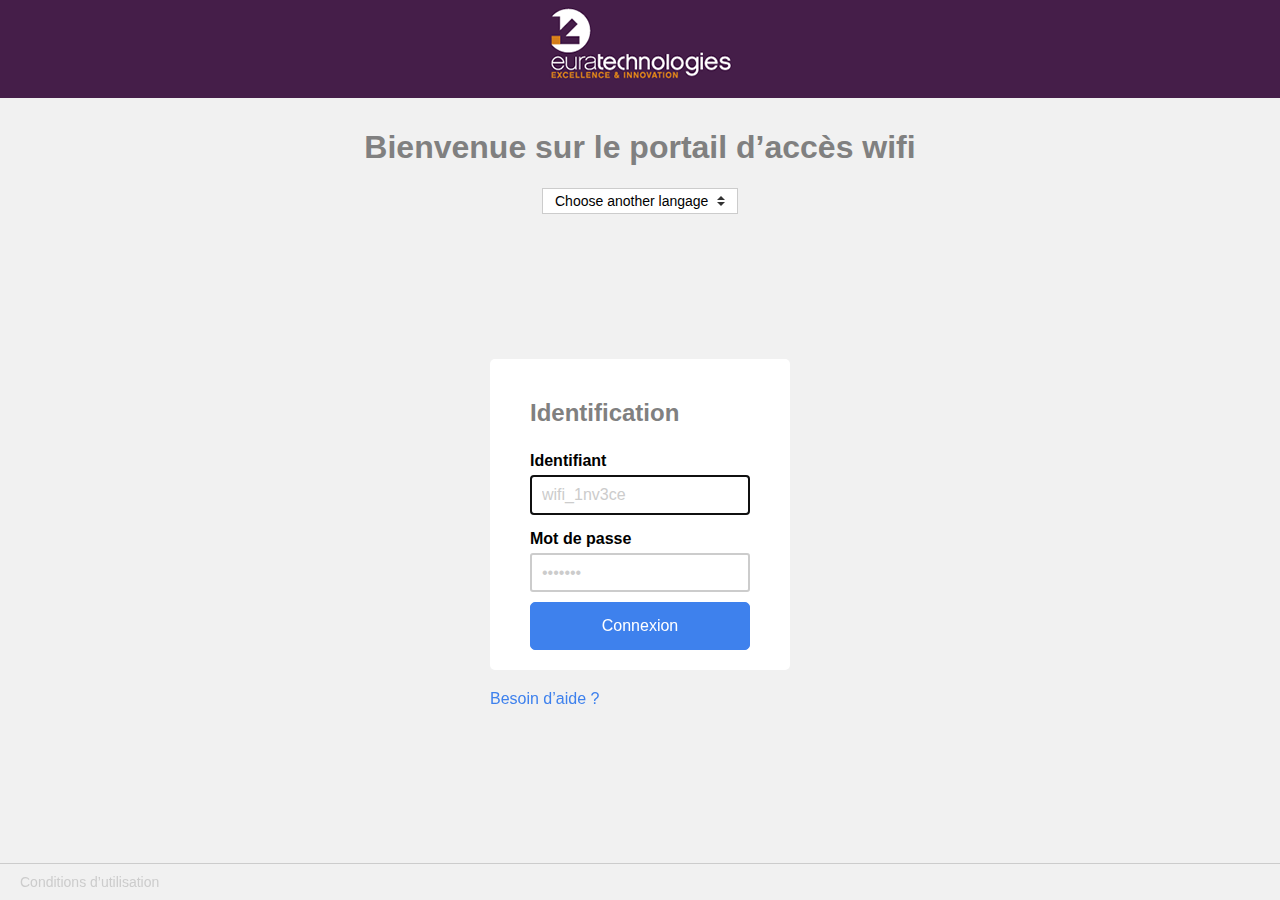
<file: index.html>
<!DOCTYPE html><html lang=fr><head><meta charset=utf-8 /><meta content="IE=edge,chrome=1" http-equiv=X-UA-Compatible /><meta content="width=device-width, initial-scale=1.0" name=viewport /><title>Wifi • euratech-wifi</title><meta content="Write less code, solve more problems" name=description /><meta content="David Leuliette" name=author /><meta content="index, follow" name=robots /><meta content="Lille, Nord" name="geo.placename"/><meta content="50.629250;3.057256" name="geo.position"/><meta content=FR-59 name="geo.region"/><meta content="Wifi • euratech-wifi" itemprop=name /><meta content="Write less code, solve more problems" itemprop=description /><meta content="https://raw.githubusercontent.com/flexbox/euratech-login/master/source/favicon_base.png" itemprop=image /><meta content=euratech-wifi property="og:site_name"/><meta content="Wifi • euratech-wifi" property="og:title"/><meta content="Write less code, solve more problems" property="og:description"/><meta content="https://raw.githubusercontent.com/flexbox/euratech-login/master/source/favicon_base.png" property="og:image"/><meta content=website property="og:type"/><meta content="https://github.com/flexbox/euratech-login/" property="og:url"/><meta content="Wifi • euratech-wifi" itemprop=name /><meta content="Write less code, solve more problems" itemprop=description /><meta content="https://raw.githubusercontent.com/flexbox/euratech-login/master/source/favicon_base.png" itemprop=image /><meta content=summary_large_image name="twitter:card"/><meta content="@euratechnologie" name="twitter:site"/><meta content="Wifi • euratech-wifi" name="twitter:title"/><meta content="Write less code, solve more problems" name="twitter:description"/><meta content="https://raw.githubusercontent.com/flexbox/euratech-login/master/source/favicon_base.png" name="twitter:image"/><meta content=yes name=mobile-web-app-capable /><meta content=euratech-wifi name=application-name /><link href="chrome-touch-icon-192x192.png" rel=icon sizes=192x192 /><meta content=yes name=apple-mobile-web-app-capable /><meta content=black name=apple-mobile-web-app-status-bar-style /><meta content=euratech-wifi name=apple-mobile-web-app-title /><link href="apple-touch-icon.png" rel=apple-touch-icon /><meta content="ms-touch-icon-144x144-precomposed.png" name=msapplication-TileImage /><meta content="#607D8B" name=msapplication-TileColor /><meta content="#607D8B" name=theme-color /><link href="favicon-196x196.png" rel=icon sizes=196x196 type="image/png"/><link href="favicon-160x160.png" rel=icon sizes=160x160 type="image/png"/><link href="favicon-96x96.png" rel=icon sizes=96x96 type="image/png"/><link href="favicon-32x32.png" rel=icon sizes=32x32 type="image/png"/><link href="favicon-16x16.png" rel=icon sizes=16x16 type="image/png"/><link href="assets/stylesheets/application-8b884440.css" rel=stylesheet /></head><body class=index><div class=layout-homepage><header class=m-header role=banner><img alt="Logo euratechnologies" class=m-header--logo src="assets/images/logos/euratechnologies_logo-b9047a61.gif"/></header><div class=hero><h1>Bienvenue sur le portail d’accès wifi</h1><select class="c-select c-select-sm"><option>Choose another langage</option><option>Deutsch</option><option>English</option><option>Español</option><option>Français</option><option>Italiano</option><option>Português</option></select></div><form action="success.html" class=content-center><div class=card><h2>Identification</h2><label for=login-id>Identifiant</label><input autofocus="" id=login-id placeholder=wifi_1nv3ce required="" type=text /><label for=login-password>Mot de passe</label><input id=login-password placeholder="•••••••" required="" type=password /><button class="button primary expand" type=submit>Connexion</button></div><a href="help.html">Besoin d’aide ?</a></form><footer class=m-footer><nav><a href="cgu.html">Conditions d’utilisation</a></nav></footer></div><script src="assets/javascripts/application-eca7008a.js"></script></body></html>
</file>
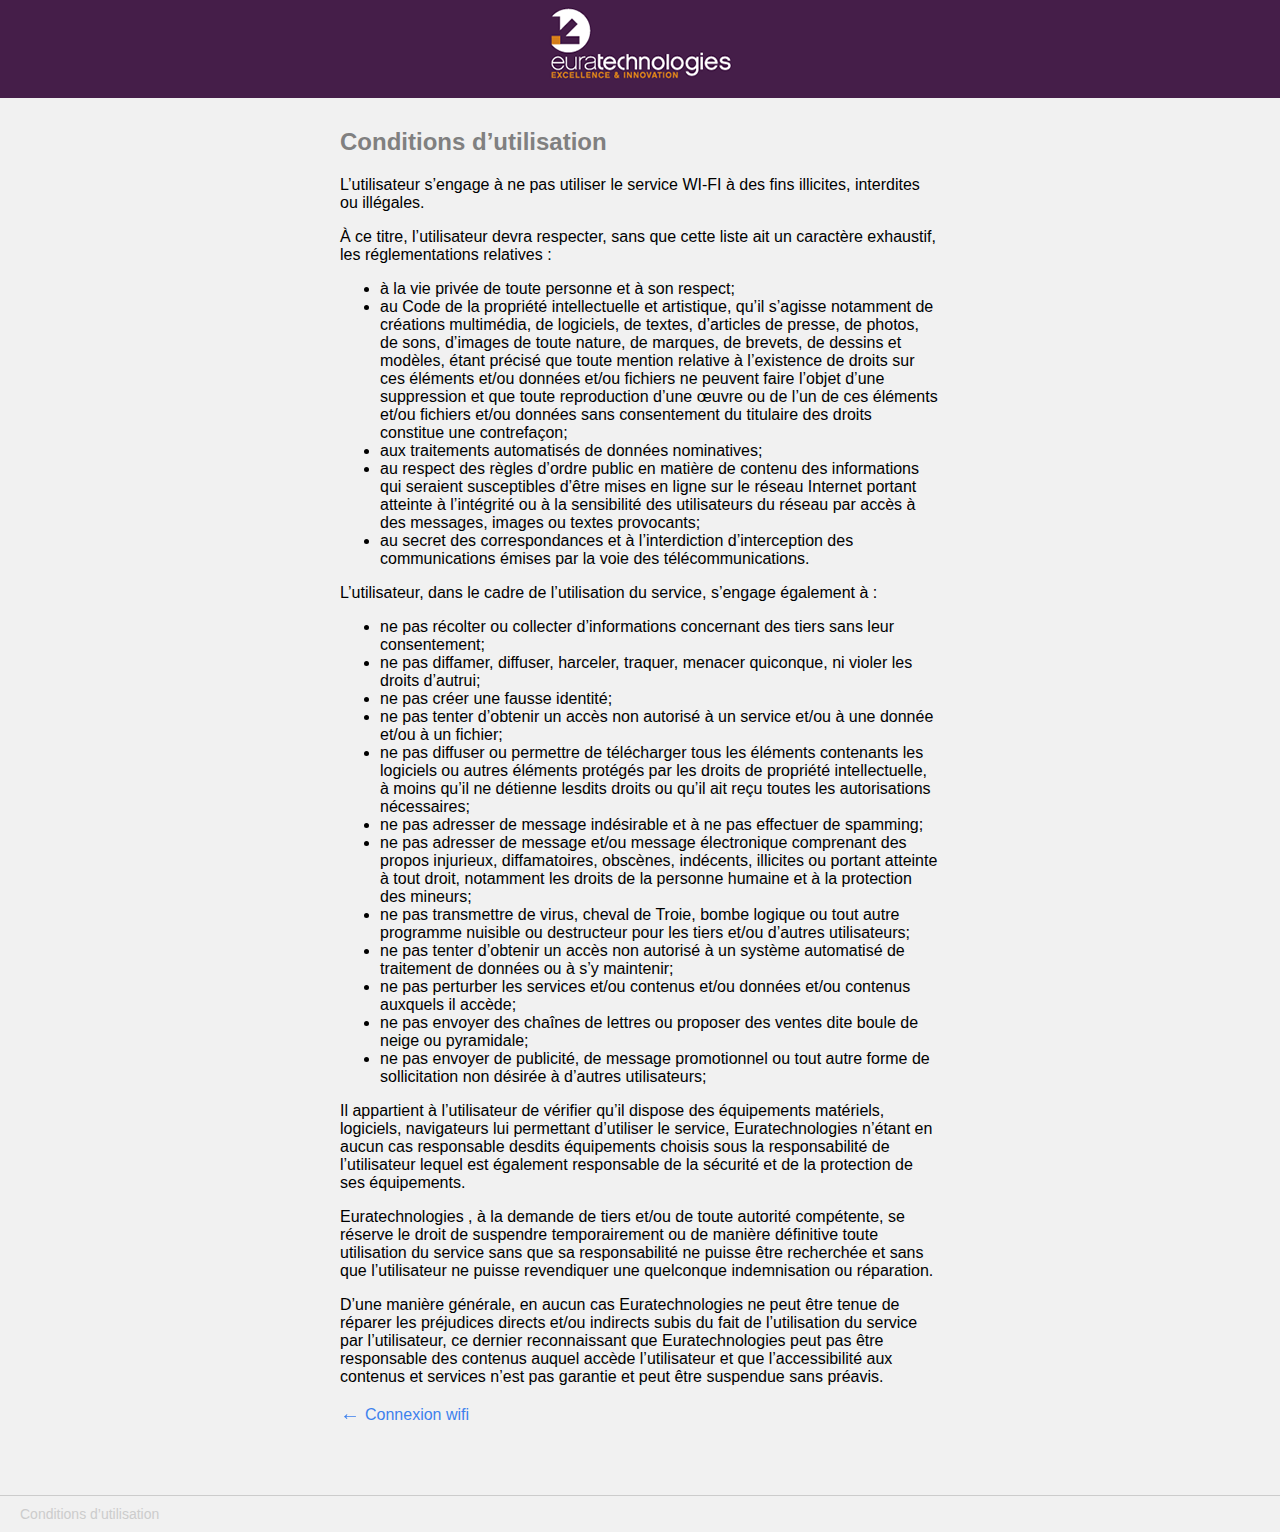
<file: cgu.html>
<!DOCTYPE html><html lang=fr><head><meta charset=utf-8 /><meta content="IE=edge,chrome=1" http-equiv=X-UA-Compatible /><meta content="width=device-width, initial-scale=1.0" name=viewport /><title>Condidion d’utilisation • euratech-wifi</title><meta content="Bienvenue sur le portail d’accès WIFI Euratechnologies" name=description /><meta content="David Leuliette" name=author /><meta content="index, follow" name=robots /><meta content="Lille, Nord" name="geo.placename"/><meta content="50.629250;3.057256" name="geo.position"/><meta content=FR-59 name="geo.region"/><meta content="Condidion d’utilisation • euratech-wifi" itemprop=name /><meta content="Bienvenue sur le portail d’accès WIFI Euratechnologies" itemprop=description /><meta content="https://raw.githubusercontent.com/flexbox/euratech-login/master/source/favicon_base.png" itemprop=image /><meta content=euratech-wifi property="og:site_name"/><meta content="Condidion d’utilisation • euratech-wifi" property="og:title"/><meta content="Bienvenue sur le portail d’accès WIFI Euratechnologies" property="og:description"/><meta content="https://raw.githubusercontent.com/flexbox/euratech-login/master/source/favicon_base.png" property="og:image"/><meta content=website property="og:type"/><meta content="https://github.com/flexbox/euratech-login/cgu.html" property="og:url"/><meta content="Condidion d’utilisation • euratech-wifi" itemprop=name /><meta content="Bienvenue sur le portail d’accès WIFI Euratechnologies" itemprop=description /><meta content="https://raw.githubusercontent.com/flexbox/euratech-login/master/source/favicon_base.png" itemprop=image /><meta content=summary_large_image name="twitter:card"/><meta content="@euratechnologie" name="twitter:site"/><meta content="Condidion d’utilisation • euratech-wifi" name="twitter:title"/><meta content="Bienvenue sur le portail d’accès WIFI Euratechnologies" name="twitter:description"/><meta content="https://raw.githubusercontent.com/flexbox/euratech-login/master/source/favicon_base.png" name="twitter:image"/><meta content=yes name=mobile-web-app-capable /><meta content=euratech-wifi name=application-name /><link href="chrome-touch-icon-192x192.png" rel=icon sizes=192x192 /><meta content=yes name=apple-mobile-web-app-capable /><meta content=black name=apple-mobile-web-app-status-bar-style /><meta content=euratech-wifi name=apple-mobile-web-app-title /><link href="apple-touch-icon.png" rel=apple-touch-icon /><meta content="ms-touch-icon-144x144-precomposed.png" name=msapplication-TileImage /><meta content="#607D8B" name=msapplication-TileColor /><meta content="#607D8B" name=theme-color /><link href="favicon-196x196.png" rel=icon sizes=196x196 type="image/png"/><link href="favicon-160x160.png" rel=icon sizes=160x160 type="image/png"/><link href="favicon-96x96.png" rel=icon sizes=96x96 type="image/png"/><link href="favicon-32x32.png" rel=icon sizes=32x32 type="image/png"/><link href="favicon-16x16.png" rel=icon sizes=16x16 type="image/png"/><link href="assets/stylesheets/application-8b884440.css" rel=stylesheet /></head><body class=cgu><div class=layout-homepage><header class=m-header role=banner><img alt="Logo euratechnologies" class=m-header--logo src="assets/images/logos/euratechnologies_logo-b9047a61.gif"/></header><div class=content><h2 id=conditions-dutilisation>Conditions d’utilisation</h2> <p>L’utilisateur s’engage à ne pas utiliser le service WI-FI à des fins illicites, interdites ou illégales.</p> <p>À ce titre, l’utilisateur devra respecter, sans que cette liste ait un caractère exhaustif, les réglementations relatives :</p> <ul> <li>à la vie privée de toute personne et à son respect;</li> <li>au Code de la propriété intellectuelle et artistique, qu’il s’agisse notamment de créations multimédia, de logiciels, de textes, d’articles de presse, de photos, de sons, d’images de toute nature, de marques, de brevets, de dessins et modèles, étant précisé que toute mention relative à l’existence de droits sur ces éléments et/ou données et/ou fichiers ne peuvent faire l’objet d’une suppression et que toute reproduction d’une œuvre ou de l’un de ces éléments et/ou fichiers et/ou données sans consentement du titulaire des droits constitue une contrefaçon;</li> <li>aux traitements automatisés de données nominatives;</li> <li>au respect des règles d’ordre public en matière de contenu des informations qui seraient susceptibles d’être mises en ligne sur le réseau Internet portant atteinte à l’intégrité ou à la sensibilité des utilisateurs du réseau par accès à des messages, images ou textes provocants;</li> <li>au secret des correspondances et à l’interdiction d’interception des communications émises par la voie des télécommunications.</li> </ul> <p>L’utilisateur, dans le cadre de l’utilisation du service, s’engage également à :</p> <ul> <li>ne pas récolter ou collecter d’informations concernant des tiers sans leur consentement;</li> <li>ne pas diffamer, diffuser, harceler, traquer, menacer quiconque, ni violer les droits d’autrui;</li> <li>ne pas créer une fausse identité;</li> <li>ne pas tenter d’obtenir un accès non autorisé à un service et/ou à une donnée et/ou à un fichier;</li> <li>ne pas diffuser ou permettre de télécharger tous les éléments contenants les logiciels ou autres éléments protégés par les droits de propriété intellectuelle, à moins qu’il ne détienne lesdits droits ou qu’il ait reçu toutes les autorisations nécessaires;</li> <li>ne pas adresser de message indésirable et à ne pas effectuer de spamming;</li> <li>ne pas adresser de message et/ou message électronique comprenant des propos injurieux, diffamatoires, obscènes, indécents, illicites ou portant atteinte à tout droit, notamment les droits de la personne humaine et à la protection des mineurs;</li> <li>ne pas transmettre de virus, cheval de Troie, bombe logique ou tout autre programme nuisible ou destructeur pour les tiers et/ou d’autres utilisateurs;</li> <li>ne pas tenter d’obtenir un accès non autorisé à un système automatisé de traitement de données ou à s’y maintenir;</li> <li>ne pas perturber les services et/ou contenus et/ou données et/ou contenus auxquels il accède;</li> <li>ne pas envoyer des chaînes de lettres ou proposer des ventes dite boule de neige ou pyramidale;</li> <li>ne pas envoyer de publicité, de message promotionnel ou tout autre forme de sollicitation non désirée à d’autres utilisateurs;</li> </ul> <p>Il appartient à l’utilisateur de vérifier qu’il dispose des équipements matériels, logiciels, navigateurs lui permettant d’utiliser le service, Euratechnologies n’étant en aucun cas responsable desdits équipements choisis sous la responsabilité de l’utilisateur lequel est également responsable de la sécurité et de la protection de ses équipements.</p> <p>Euratechnologies , à la demande de tiers et/ou de toute autorité compétente, se réserve le droit de suspendre temporairement ou de manière définitive toute utilisation du service sans que sa responsabilité ne puisse être recherchée et sans que l’utilisateur ne puisse revendiquer une quelconque indemnisation ou réparation.</p> <p>D’une manière générale, en aucun cas Euratechnologies ne peut être tenue de réparer les préjudices directs et/ou indirects subis du fait de l’utilisation du service par l’utilisateur, ce dernier reconnaissant que Euratechnologies peut pas être responsable des contenus auquel accède l’utilisateur et que l’accessibilité aux contenus et services n’est pas garantie et peut être suspendue sans préavis.</p> <a class=link-back href="./">Connexion wifi</a></div><footer class=m-footer><nav><a href="cgu.html">Conditions d’utilisation</a></nav></footer></div><script src="assets/javascripts/application-eca7008a.js"></script></body></html>
</file>
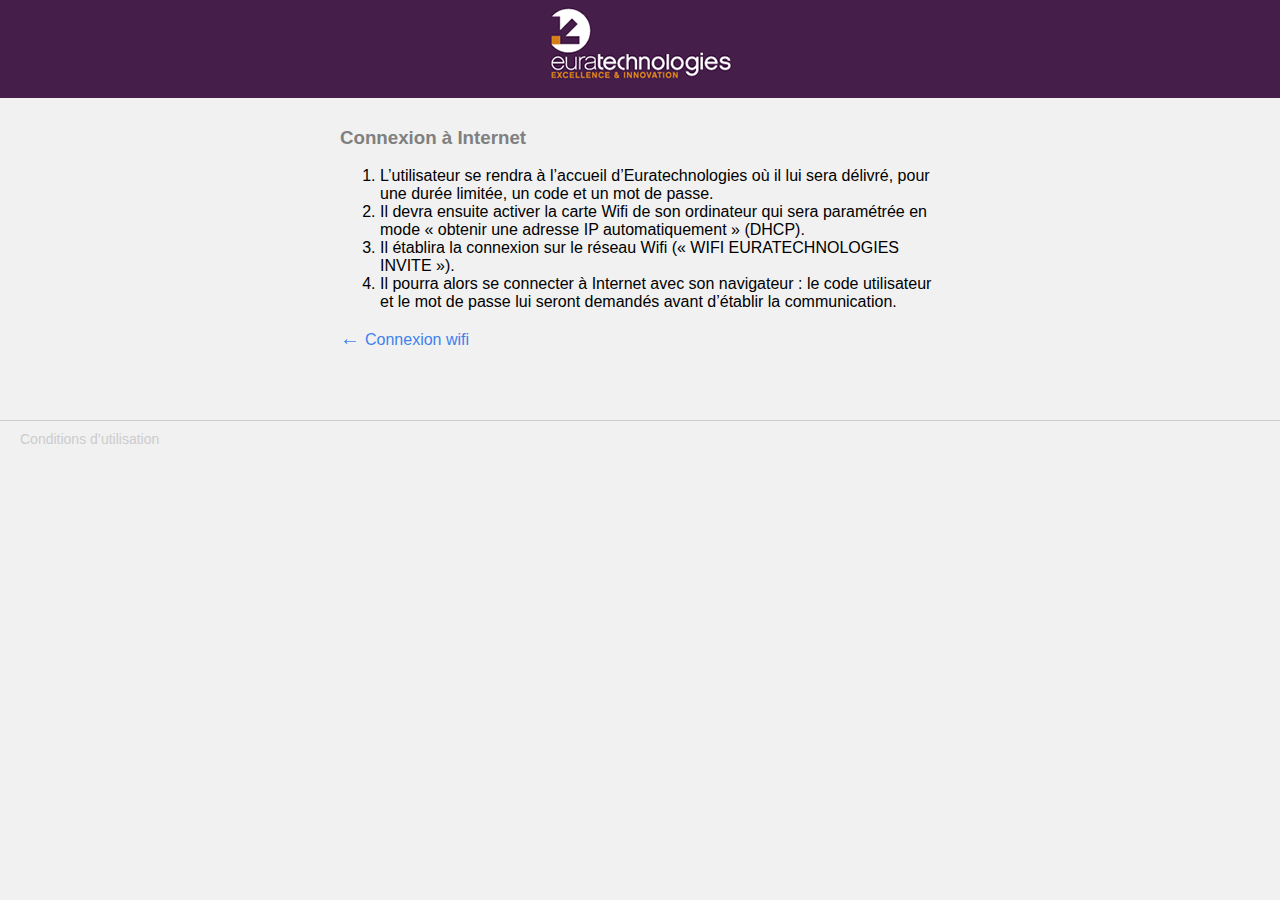
<file: help.html>
<!DOCTYPE html><html lang=fr><head><meta charset=utf-8 /><meta content="IE=edge,chrome=1" http-equiv=X-UA-Compatible /><meta content="width=device-width, initial-scale=1.0" name=viewport /><title>Rendez-vous à l’accueil • euratech-wifi</title><meta content="Bienvenue sur le portail d’accès WIFI Euratechnologies" name=description /><meta content="David Leuliette" name=author /><meta content="index, follow" name=robots /><meta content="Lille, Nord" name="geo.placename"/><meta content="50.629250;3.057256" name="geo.position"/><meta content=FR-59 name="geo.region"/><meta content="Rendez-vous à l’accueil • euratech-wifi" itemprop=name /><meta content="Bienvenue sur le portail d’accès WIFI Euratechnologies" itemprop=description /><meta content="https://raw.githubusercontent.com/flexbox/euratech-login/master/source/favicon_base.png" itemprop=image /><meta content=euratech-wifi property="og:site_name"/><meta content="Rendez-vous à l’accueil • euratech-wifi" property="og:title"/><meta content="Bienvenue sur le portail d’accès WIFI Euratechnologies" property="og:description"/><meta content="https://raw.githubusercontent.com/flexbox/euratech-login/master/source/favicon_base.png" property="og:image"/><meta content=website property="og:type"/><meta content="https://github.com/flexbox/euratech-login/help.html" property="og:url"/><meta content="Rendez-vous à l’accueil • euratech-wifi" itemprop=name /><meta content="Bienvenue sur le portail d’accès WIFI Euratechnologies" itemprop=description /><meta content="https://raw.githubusercontent.com/flexbox/euratech-login/master/source/favicon_base.png" itemprop=image /><meta content=summary_large_image name="twitter:card"/><meta content="@euratechnologie" name="twitter:site"/><meta content="Rendez-vous à l’accueil • euratech-wifi" name="twitter:title"/><meta content="Bienvenue sur le portail d’accès WIFI Euratechnologies" name="twitter:description"/><meta content="https://raw.githubusercontent.com/flexbox/euratech-login/master/source/favicon_base.png" name="twitter:image"/><meta content=yes name=mobile-web-app-capable /><meta content=euratech-wifi name=application-name /><link href="chrome-touch-icon-192x192.png" rel=icon sizes=192x192 /><meta content=yes name=apple-mobile-web-app-capable /><meta content=black name=apple-mobile-web-app-status-bar-style /><meta content=euratech-wifi name=apple-mobile-web-app-title /><link href="apple-touch-icon.png" rel=apple-touch-icon /><meta content="ms-touch-icon-144x144-precomposed.png" name=msapplication-TileImage /><meta content="#607D8B" name=msapplication-TileColor /><meta content="#607D8B" name=theme-color /><link href="favicon-196x196.png" rel=icon sizes=196x196 type="image/png"/><link href="favicon-160x160.png" rel=icon sizes=160x160 type="image/png"/><link href="favicon-96x96.png" rel=icon sizes=96x96 type="image/png"/><link href="favicon-32x32.png" rel=icon sizes=32x32 type="image/png"/><link href="favicon-16x16.png" rel=icon sizes=16x16 type="image/png"/><link href="assets/stylesheets/application-8b884440.css" rel=stylesheet /></head><body class=help><div class=layout-homepage><header class=m-header role=banner><img alt="Logo euratechnologies" class=m-header--logo src="assets/images/logos/euratechnologies_logo-b9047a61.gif"/></header><div class=content><h3 id=connexion--internet>Connexion à Internet</h3> <ol> <li>L’utilisateur se rendra à l’accueil d’Euratechnologies où il lui sera délivré, pour une durée limitée, un code et un mot de passe.</li> <li>Il devra ensuite activer la carte Wifi de son ordinateur qui sera paramétrée en mode « obtenir une adresse IP automatiquement » (DHCP).</li> <li>Il établira la connexion sur le réseau Wifi (« WIFI EURATECHNOLOGIES INVITE »).</li> <li>Il pourra alors se connecter à Internet avec son navigateur : le code utilisateur et le mot de passe lui seront demandés avant d’établir la communication.</li> </ol> <a class=link-back href="./">Connexion wifi</a></div><footer class=m-footer><nav><a href="cgu.html">Conditions d’utilisation</a></nav></footer></div><script src="assets/javascripts/application-eca7008a.js"></script></body></html>
</file>
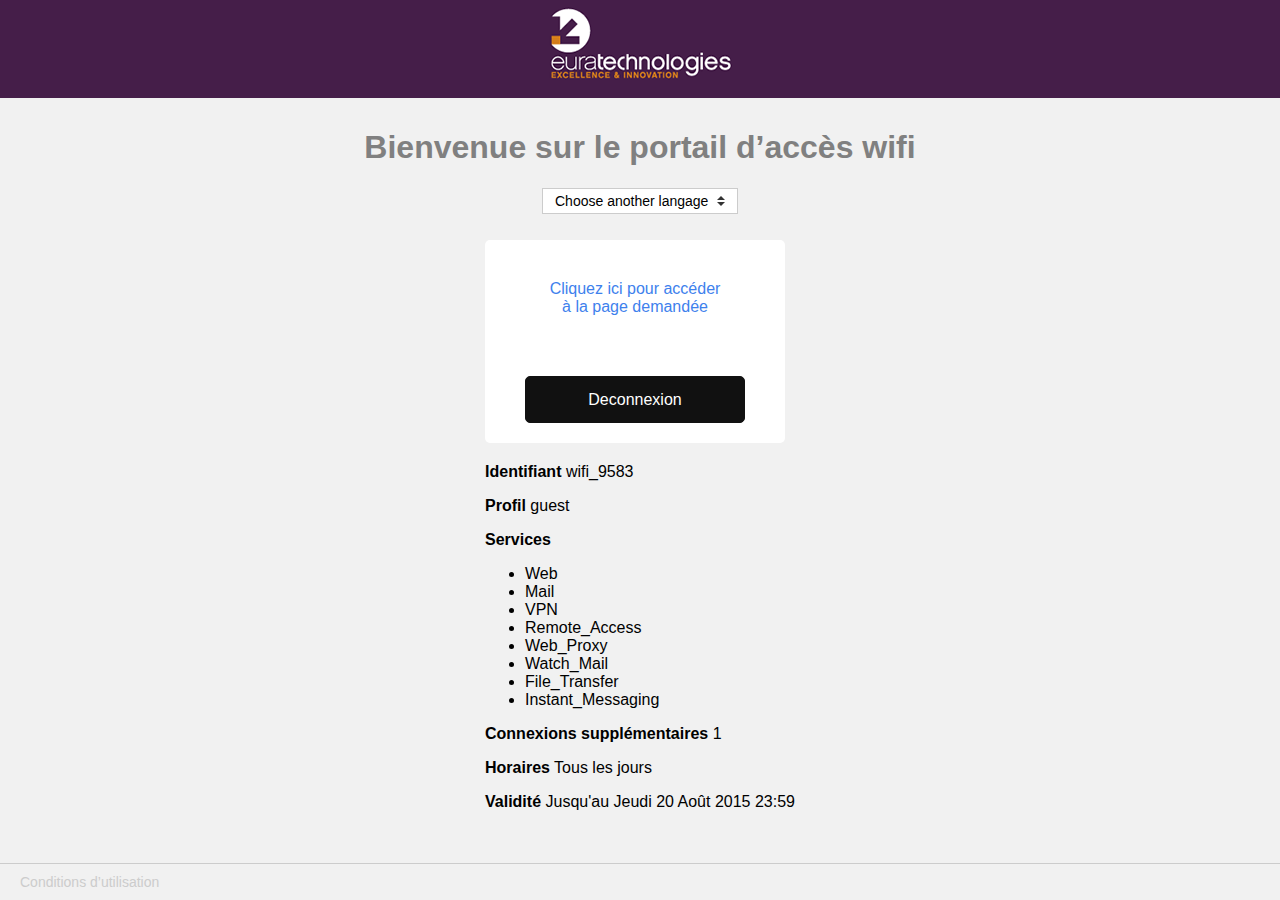
<file: success.html>
<!DOCTYPE html><html lang=fr><head><meta charset=utf-8 /><meta content="IE=edge,chrome=1" http-equiv=X-UA-Compatible /><meta content="width=device-width, initial-scale=1.0" name=viewport /><title>Connecté • euratech-wifi</title><meta content="Bienvenue sur le portail d’accès WIFI Euratechnologies" name=description /><meta content="David Leuliette" name=author /><meta content="index, follow" name=robots /><meta content="Lille, Nord" name="geo.placename"/><meta content="50.629250;3.057256" name="geo.position"/><meta content=FR-59 name="geo.region"/><meta content="Connecté • euratech-wifi" itemprop=name /><meta content="Bienvenue sur le portail d’accès WIFI Euratechnologies" itemprop=description /><meta content="https://raw.githubusercontent.com/flexbox/euratech-login/master/source/favicon_base.png" itemprop=image /><meta content=euratech-wifi property="og:site_name"/><meta content="Connecté • euratech-wifi" property="og:title"/><meta content="Bienvenue sur le portail d’accès WIFI Euratechnologies" property="og:description"/><meta content="https://raw.githubusercontent.com/flexbox/euratech-login/master/source/favicon_base.png" property="og:image"/><meta content=website property="og:type"/><meta content="https://github.com/flexbox/euratech-login/success.html" property="og:url"/><meta content="Connecté • euratech-wifi" itemprop=name /><meta content="Bienvenue sur le portail d’accès WIFI Euratechnologies" itemprop=description /><meta content="https://raw.githubusercontent.com/flexbox/euratech-login/master/source/favicon_base.png" itemprop=image /><meta content=summary_large_image name="twitter:card"/><meta content="@euratechnologie" name="twitter:site"/><meta content="Connecté • euratech-wifi" name="twitter:title"/><meta content="Bienvenue sur le portail d’accès WIFI Euratechnologies" name="twitter:description"/><meta content="https://raw.githubusercontent.com/flexbox/euratech-login/master/source/favicon_base.png" name="twitter:image"/><meta content=yes name=mobile-web-app-capable /><meta content=euratech-wifi name=application-name /><link href="chrome-touch-icon-192x192.png" rel=icon sizes=192x192 /><meta content=yes name=apple-mobile-web-app-capable /><meta content=black name=apple-mobile-web-app-status-bar-style /><meta content=euratech-wifi name=apple-mobile-web-app-title /><link href="apple-touch-icon.png" rel=apple-touch-icon /><meta content="ms-touch-icon-144x144-precomposed.png" name=msapplication-TileImage /><meta content="#607D8B" name=msapplication-TileColor /><meta content="#607D8B" name=theme-color /><link href="favicon-196x196.png" rel=icon sizes=196x196 type="image/png"/><link href="favicon-160x160.png" rel=icon sizes=160x160 type="image/png"/><link href="favicon-96x96.png" rel=icon sizes=96x96 type="image/png"/><link href="favicon-32x32.png" rel=icon sizes=32x32 type="image/png"/><link href="favicon-16x16.png" rel=icon sizes=16x16 type="image/png"/><link href="assets/stylesheets/application-8b884440.css" rel=stylesheet /></head><body class=success><div class=layout-homepage><header class=m-header role=banner><img alt="Logo euratechnologies" class=m-header--logo src="assets/images/logos/euratechnologies_logo-b9047a61.gif"/></header><div class=hero><h1>Bienvenue sur le portail d’accès wifi</h1><select class="c-select c-select-sm"><option>Choose another langage</option><option>Deutsch</option><option>English</option><option>Español</option><option>Français</option><option>Italiano</option><option>Português</option></select></div><form action="index.html" class=content-center><div class=card><a class=link-block target=_blank href="https://github.com/flexbox/euratech-login">Cliquez ici pour accéder à la page demandée</a><button class="button secondary expand" type=submit>Deconnexion</button></div><p><strong>Identifiant</strong> wifi_9583</p> <p><strong>Profil</strong> guest</p> <p><strong>Services</strong></p> <ul> <li>Web</li> <li>Mail</li> <li>VPN</li> <li>Remote_Access</li> <li>Web_Proxy</li> <li>Watch_Mail</li> <li>File_Transfer</li> <li>Instant_Messaging</li> </ul> <p><strong>Connexions supplémentaires</strong> 1</p> <p><strong>Horaires</strong> Tous les jours</p> <p><strong>Validité</strong> Jusqu'au Jeudi 20 Août 2015 23:59</p> </form><footer class=m-footer><nav><a href="cgu.html">Conditions d’utilisation</a></nav></footer></div><script src="assets/javascripts/application-eca7008a.js"></script></body></html>
</file>
<file: assets/stylesheets/application-8b884440.css>
/*! normalize.css v3.0.3 | MIT License | github.com/necolas/normalize.css */html{font-family:sans-serif;-ms-text-size-adjust:100%;-webkit-text-size-adjust:100%}body{margin:0}article,aside,details,figcaption,figure,footer,header,hgroup,main,menu,nav,section,summary{display:block}audio,canvas,progress,video{display:inline-block;vertical-align:baseline}audio:not([controls]){display:none;height:0}[hidden],template{display:none}a{background-color:transparent}a:active,a:hover{outline:0}abbr[title]{border-bottom:1px dotted}b,strong{font-weight:bold}dfn{font-style:italic}h1{font-size:2em;margin:0.67em 0}mark{background:#ff0;color:#000}small{font-size:80%}sub,sup{font-size:75%;line-height:0;position:relative;vertical-align:baseline}sup{top:-0.5em}sub{bottom:-0.25em}img{border:0}svg:not(:root){overflow:hidden}figure{margin:1em 40px}hr{box-sizing:content-box;height:0}pre{overflow:auto}code,kbd,pre,samp{font-family:monospace, monospace;font-size:1em}button,input,optgroup,select,textarea{color:inherit;font:inherit;margin:0}button{overflow:visible}button,select{text-transform:none}button,html input[type="button"],input[type="reset"],input[type="submit"]{-webkit-appearance:button;cursor:pointer}button[disabled],html input[disabled]{cursor:default}button::-moz-focus-inner,input::-moz-focus-inner{border:0;padding:0}input{line-height:normal}input[type="checkbox"],input[type="radio"]{box-sizing:border-box;padding:0}input[type="number"]::-webkit-inner-spin-button,input[type="number"]::-webkit-outer-spin-button{height:auto}input[type="search"]{-webkit-appearance:textfield;box-sizing:content-box}input[type="search"]::-webkit-search-cancel-button,input[type="search"]::-webkit-search-decoration{-webkit-appearance:none}fieldset{border:1px solid #c0c0c0;margin:0 2px;padding:0.35em 0.625em 0.75em}legend{border:0;padding:0}textarea{overflow:auto}optgroup{font-weight:bold}table{border-collapse:collapse;border-spacing:0}td,th{padding:0}.button{padding:10px 20px;font-size:16px;line-height:1.6;border-radius:5px;display:inline-block;text-align:center;white-space:nowrap;vertical-align:middle;-ms-touch-action:manipulation;touch-action:manipulation;cursor:pointer;-webkit-user-select:none;-moz-user-select:none;-ms-user-select:none;user-select:none;border:1px solid transparent;transition:all 150ms ease-in-out}.button:focus,.button.focus{text-decoration:none;box-shadow:0 0 1px 3px #3E81ED;border-radius:5px;border-color:rgba(255,255,255,0.8) !important}.button:focus,.button:hover{text-decoration:none}.button:active,.button.active{background-image:none;outline:0;box-shadow:inset 0 3px 5px rgba(0,0,0,0.125)}.button.disabled,.button:disabled,fieldset[disabled] .button{cursor:not-allowed;opacity:.65}.button.primary{color:#FFFFFF;background-color:#3E81ED;border-color:#3E81ED}.button.primary:hover{background:#114fb4;border-color:#114fb4}.button.secondary{color:#FFFFFF;background-color:#111111;border-color:#111111}.button.secondary:hover{background:black;border-color:black}.button.expand{width:100%}.card{border-radius:5px;padding:20px 40px;margin-bottom:20px;background-color:#FFFFFF;max-width:300px}.card.large{max-width:500px}.c-select{display:inline-block;max-width:100%;padding:.375rem 1.75rem .375rem .75rem;vertical-align:middle;background:#fff url([data-uri]) no-repeat right 0.75rem center;background-size:8px 10px;border:1px solid #CCCCCC;-webkit-appearance:none;-moz-appearance:none;appearance:none;padding-right:.75rem \9;background-image:none \9}.c-select:focus{outline:none;box-shadow:0 0 1px 3px #3E81ED;border-radius:5px;border-color:rgba(255,255,255,0.8) !important}.c-select::-ms-expand{opacity:0}.c-select-sm{padding-top:3px;padding-bottom:3px;font-size:14px}.c-select-sm:not([multiple]){height:26px;min-height:26px}form label{padding:5px 0px;font-weight:bold;display:block}form input[type="text"],form input[type="password"],form input[type="date"],form input[type="datetime"],form input[type="datetime-local"],form input[type="month"],form input[type="week"],form input[type="email"],form input[type="number"],form input[type="search"],form input[type="tel"],form input[type="time"],form input[type="url"],form textarea{display:block;width:100%;padding:5px 10px;font-size:16px;line-height:1.6;background-image:none;border:2px solid #CCCCCC;transition:border-color ease-in-out 150ms;border-radius:3px;margin-bottom:10px}form input[type="text"]::-ms-expand,form input[type="password"]::-ms-expand,form input[type="date"]::-ms-expand,form input[type="datetime"]::-ms-expand,form input[type="datetime-local"]::-ms-expand,form input[type="month"]::-ms-expand,form input[type="week"]::-ms-expand,form input[type="email"]::-ms-expand,form input[type="number"]::-ms-expand,form input[type="search"]::-ms-expand,form input[type="tel"]::-ms-expand,form input[type="time"]::-ms-expand,form input[type="url"]::-ms-expand,form textarea::-ms-expand{background-color:transparent;border:0}form input[type="text"]::-webkit-input-placeholder,form input[type="password"]::-webkit-input-placeholder,form input[type="date"]::-webkit-input-placeholder,form input[type="datetime"]::-webkit-input-placeholder,form input[type="datetime-local"]::-webkit-input-placeholder,form input[type="month"]::-webkit-input-placeholder,form input[type="week"]::-webkit-input-placeholder,form input[type="email"]::-webkit-input-placeholder,form input[type="number"]::-webkit-input-placeholder,form input[type="search"]::-webkit-input-placeholder,form input[type="tel"]::-webkit-input-placeholder,form input[type="time"]::-webkit-input-placeholder,form input[type="url"]::-webkit-input-placeholder,form textarea::-webkit-input-placeholder{color:#CCCCCC;opacity:1}form input[type="text"]::-moz-placeholder,form input[type="password"]::-moz-placeholder,form input[type="date"]::-moz-placeholder,form input[type="datetime"]::-moz-placeholder,form input[type="datetime-local"]::-moz-placeholder,form input[type="month"]::-moz-placeholder,form input[type="week"]::-moz-placeholder,form input[type="email"]::-moz-placeholder,form input[type="number"]::-moz-placeholder,form input[type="search"]::-moz-placeholder,form input[type="tel"]::-moz-placeholder,form input[type="time"]::-moz-placeholder,form input[type="url"]::-moz-placeholder,form textarea::-moz-placeholder{color:#CCCCCC;opacity:1}form input[type="text"]:-ms-input-placeholder,form input[type="password"]:-ms-input-placeholder,form input[type="date"]:-ms-input-placeholder,form input[type="datetime"]:-ms-input-placeholder,form input[type="datetime-local"]:-ms-input-placeholder,form input[type="month"]:-ms-input-placeholder,form input[type="week"]:-ms-input-placeholder,form input[type="email"]:-ms-input-placeholder,form input[type="number"]:-ms-input-placeholder,form input[type="search"]:-ms-input-placeholder,form input[type="tel"]:-ms-input-placeholder,form input[type="time"]:-ms-input-placeholder,form input[type="url"]:-ms-input-placeholder,form textarea:-ms-input-placeholder{color:#CCCCCC;opacity:1}form input[type="text"]::placeholder,form input[type="password"]::placeholder,form input[type="date"]::placeholder,form input[type="datetime"]::placeholder,form input[type="datetime-local"]::placeholder,form input[type="month"]::placeholder,form input[type="week"]::placeholder,form input[type="email"]::placeholder,form input[type="number"]::placeholder,form input[type="search"]::placeholder,form input[type="tel"]::placeholder,form input[type="time"]::placeholder,form input[type="url"]::placeholder,form textarea::placeholder{color:#CCCCCC;opacity:1}form input[type="text"]:hover,form input[type="password"]:hover,form input[type="date"]:hover,form input[type="datetime"]:hover,form input[type="datetime-local"]:hover,form input[type="month"]:hover,form input[type="week"]:hover,form input[type="email"]:hover,form input[type="number"]:hover,form input[type="search"]:hover,form input[type="tel"]:hover,form input[type="time"]:hover,form input[type="url"]:hover,form textarea:hover{border-color:gray}form input[type="text"]:focus,form input[type="password"]:focus,form input[type="date"]:focus,form input[type="datetime"]:focus,form input[type="datetime-local"]:focus,form input[type="month"]:focus,form input[type="week"]:focus,form input[type="email"]:focus,form input[type="number"]:focus,form input[type="search"]:focus,form input[type="tel"]:focus,form input[type="time"]:focus,form input[type="url"]:focus,form textarea:focus{border-color:#3E81ED}body{background-color:#F1F1F1}*{box-sizing:border-box}.layout-homepage{height:100vh;display:-webkit-flex;display:-ms-flexbox;display:flex;-webkit-flex-direction:column;-ms-flex-direction:column;flex-direction:column}.layout-homepage .content-center{margin:auto}.layout-homepage .hero{text-align:center;padding:10px 20px}.cgu .content,.help .content{max-width:40em;padding:10px 20px;margin:0 auto 40px}body{font-family:"Helvetica Neue", Helvetica, Arial, sans-serif}h1,h2,h3,h4,h5,h6{font-family:"Helvetica Neue", Helvetica, Arial, sans-serif;color:gray}.text-center{text-align:center}a{text-decoration:none;color:#3E81ED}a:hover{text-decoration:underline}.link-back::before{content:"\2190";font-size:20px;margin-right:5px;display:inline-block;transition:all 0.1s ease 0s;-webkit-transform:translate3d(0px, 0px, 0px);transform:translate3d(0px, 0px, 0px)}.link-back:hover::before{-webkit-transform:translate3d(-20%, 0, 0);transform:translate3d(-20%, 0, 0)}.link-block{display:block;text-align:center;padding:20px;margin-bottom:40px}p{margin-top:0}.m-header{background-color:#451E49;width:100%}.m-header--logo{width:200px;height:auto;display:block;margin:0 auto}.m-footer{margin-top:20px;border-top:1px solid #CCCCCC;width:100%}.m-footer a{font-size:14px;color:#CCCCCC;text-decoration:none;padding:10px 20px;display:block}.m-footer a:hover{color:gray}
</file>
